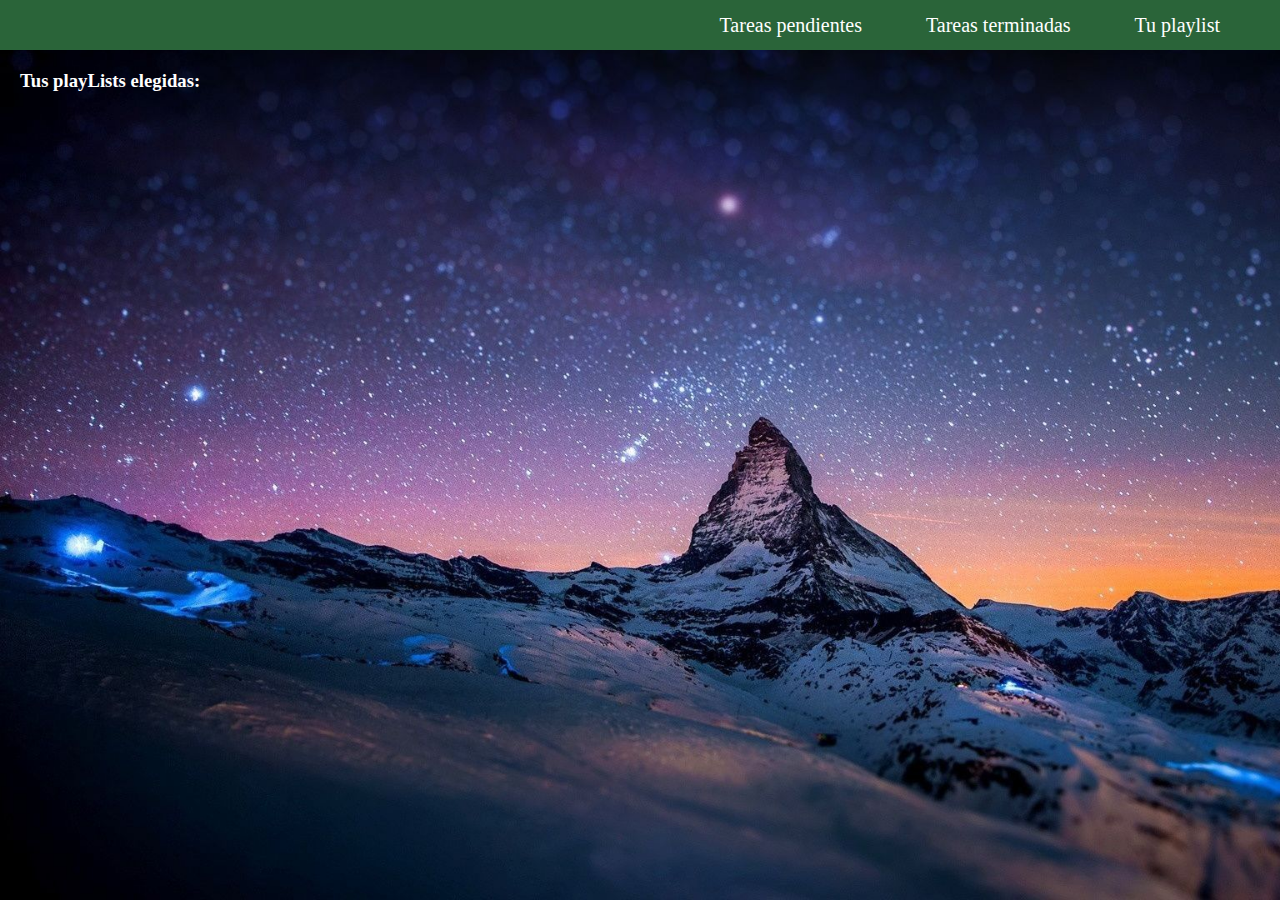
<file: paginas/playlist.html>
<!DOCTYPE html>
<html lang="en">
<head>
    <meta charset="UTF-8">
    <meta name="viewport" content="width=device-width, initial-scale=1.0">
    <title>Simulador de tareas</title>
     <!-- importo mi css -->
   <link rel="stylesheet" href="../css/estilos.css">
   <link rel="icon" type="" href="../multimedia/fondo.jpg" />


     <!-- importo bootstrap -->
     <link href="https://cdn.jsdelivr.net/npm/bootstrap@5.3.0-alpha3/dist/css/bootstrap.min.css" rel="stylesheet" integrity="sha384-KK94CHFLLe+nY2dmCWGMq91rCGa5gtU4mk92HdvYe+M/SXH301p5ILy+dN9+nJOZ" crossorigin="anonymous">
     <script src="https://cdn.jsdelivr.net/npm/bootstrap@5.3.0-alpha3/dist/js/bootstrap.bundle.min.js" integrity="sha384-ENjdO4Dr2bkBIFxQpeoTz1HIcje39Wm4jDKdf19U8gI4ddQ3GYNS7NTKfAdVQSZe" crossorigin="anonymous"></script>
     <script src="https://cdn.jsdelivr.net/npm/@popperjs/core@2.11.7/dist/umd/popper.min.js" integrity="sha384-zYPOMqeu1DAVkHiLqWBUTcbYfZ8osu1Nd6Z89ify25QV9guujx43ITvfi12/QExE" crossorigin="anonymous"></script>
     <script src="https://cdn.jsdelivr.net/npm/bootstrap@5.3.0-alpha3/dist/js/bootstrap.min.js" integrity="sha384-Y4oOpwW3duJdCWv5ly8SCFYWqFDsfob/3GkgExXKV4idmbt98QcxXYs9UoXAB7BZ" crossorigin="anonymous"></script>
</head>
<body>
<main>
<div id="abc">
<nav>
    <ul>
      <li><a href="../index.html">Tareas pendientes</a></li>
      <li><a href="tareas_terminadas.html">Tareas terminadas</a></li>
      <li><a href="playlist.html">Tu playlist</a></li>
    </ul>
</nav>
<div class="ms-4 d-none d-lg-block">
    <h3 class="listaTarea"> Tus playLists elegidas:</h3>
</div>
<section class="padre">
<iframe class= "music" src="https://open.spotify.com/embed?uri=spotify:album:00eiw4KOJZ7eC3NBEpmH4C" width="300" height="380" frameborder="0" allowtransparency="true" allow="encrypted-media"></iframe>
<iframe  class= "music" src="https://open.spotify.com/embed?uri=spotify:album:0JeyP8r2hBxYIoxXv11XiX" width="300" height="380" frameborder="0" allowtransparency="true" allow="encrypted-media"></iframe>
<iframe  class= "music" src="https://open.spotify.com/embed?uri=spotify:album:7I0tjwFtxUwBC1vgyeMAax" width="300" height="380" frameborder="0" allowtransparency="true" allow="encrypted-media"></iframe>

</section>
</main>  
<!--IMPORTO JS-->
<script src="../js/index.js"></script>     
</body>
</html>
</file>
<file: css/estilos.css>
*{
    margin:0;
    padding:0;
    font-family:verdana;
  }
  #abc{
    width:100%;
    height:100vh;
    background-image: url(../multimedia/fondo.jpg);
    background-size: cover;
  }
  nav{
    width: 100%;
    height: 50px;
    background-color: rgb(42, 100, 57);
    line-height: 50px;
  }
  nav ul{
    float: right;
    margin-right: 30px;
  }
  nav ul li{
    list-style-type: none;
    display: inline-block;
    transition: 0.7s all;
  }
  nav ul li:hover{
    background-color:#088;
  }
  nav ul li a{
    text-decoration: none;
    color: #fff;
    padding: 30px;
  }

  .inframe{
    padding: 20px;
    margin: 20px;
    align-items: center;
  }



	li {
		list-style: none;
		margin-bottom: 5px;
    color: #fff;
    font-size: 20px;
	}

	a.enlace-eliminar {
		margin-left: 10px;
		text-decoration: none;
		font-size: 1rem;
    font-size: 20px;
    color:aqua;

	}

	.tachado {
		text-decoration: line-through;
    color:aqua

	}


  .listaTarea{

    color: #fff;
    margin: 10px;
    padding: 10px
  }

  .lTarea{
    color: #fff;
    margin: 10px;
    
  }

  .botonOk{
    margin: 15px;
    pad: 10px;
    font-size: 20px;
    background-color: #fff;
  }

  .listaTareas1 li{
    padding: 10px;
    margin: 10px;
    color: aqua;
  }

  .padre {
    display: flex;
    align-items: center;
    justify-content: center;
  }
  
  .music {
    margin: 20px;
    padding: 20px;
  }
        
  .contenedorFiltro{
    display: flex;
    padding: 50px;
  }

  #contenedorTareas2{
    margin-left: 250px;
  }

  .filtroBuscador{
    display: block;
    margin-left: 250px;
  }
  .Buscador{
    font-size: 20px;
    color: #fff;
  }
  .tareasCompletas{
    margin: 25px;
    padding: 25px;
    position:inherit;
    right: 60px
  }
</file>
